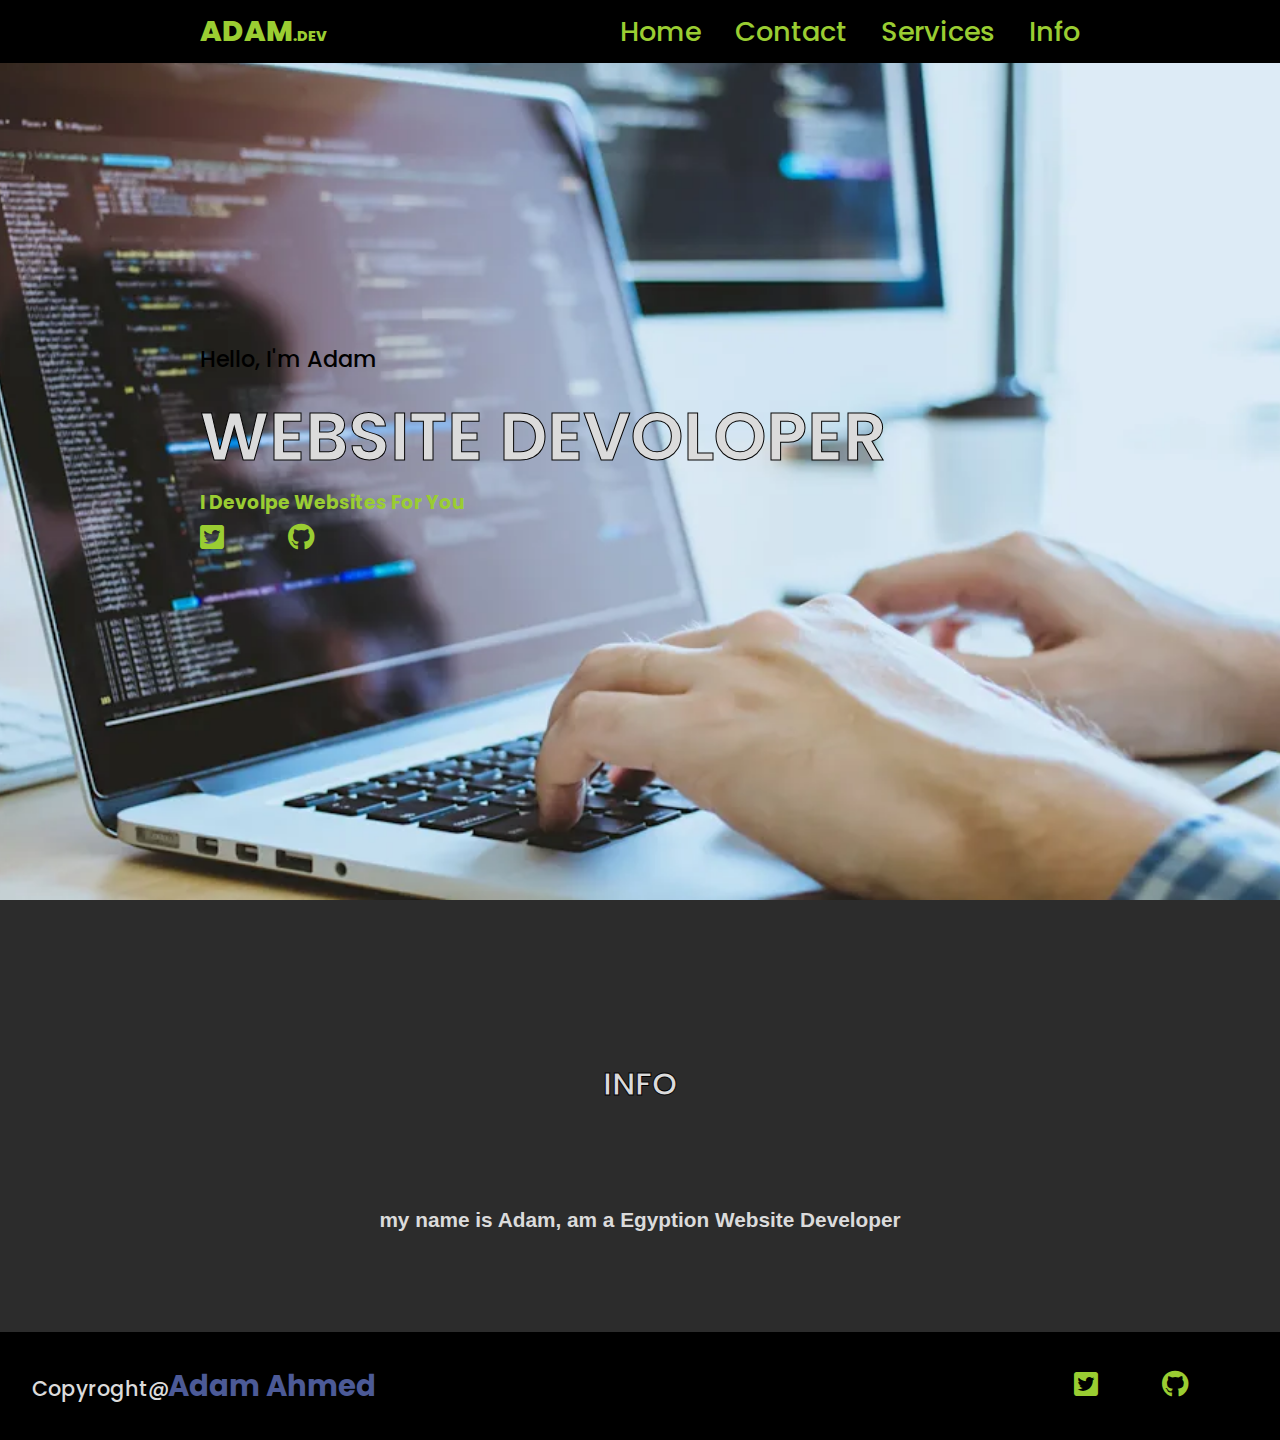
<file: index.html>
<!DOCTYPE html>
<html lang="en">
<head>
    <meta charset="UTF-8">
    <meta http-equiv="X-UA-Compatible" content="IE=edge">
    <meta name="viewport" content="width=device-width, initial-scale=1.0">
    <link rel="stylesheet" href="https://cdnjs.cloudflare.com/ajax/libs/font-awesome/5.15.4/css/all.min.css" >
    <link rel="stylesheet" href="style.css">
    <link rel="shortcut icon" type="x-icon" href="3-removebg.png">
    <title>Adam-DEV</title>
</head>
<body>

    <div style="background-color:rgb(152, 152, 180)"; width:105%; max-width:1920px; min-width:480px; high:280px; margin-left:-8px; overflow:hidden;></div>
    <header>
        <a href="#main1" class="logo">Adam<span>.DEV</span></a>
        <nav class="navigation">
            <a href="index.html">Home</a>
            <a href="contact.html">Contact</a>
            <a href="services.html">Services</a>
            <a href="#Info">Info</a>
        </nav>
    </header>

        <section class="main" id="main1">

        <div>
            <h2>Hello, I'm Adam <br><span>WEBSITE DEVOLOPER</span></h2>
            <h3>I Devolpe Websites For You</h3>
            <div class="social-icon">
                <a href="https://twitter.com/AdamDEV19"><i class="fab fa-brands fa-twitter-square"></i></a>
                <a href="https://github.com/SadDevil-s"><i class="fab fa-brands fa-github"></i></a>
            </div>

        </div>
        </section>
        <section class="info2" id="Info">
            <h2 class="title">Info</h2>
            <div class="info">
               <h3>my name is Adam, am a Egyption Website Developer </h3>
            </div>
        </section>

        <footer class="footer">
            <p>Copyroght@<span>Adam Ahmed</span></p>
            <div class="social-icon">
                <a href="https://twitter.com/AdamDEV19"><i class="fab fa-brands fa-twitter-square"></i></a>
                <a href="https://github.com/SadDevil-s"><i class="fab fa-brands fa-github"></i></a>
            </div>

        </footer>



</body>
</html>
</file>
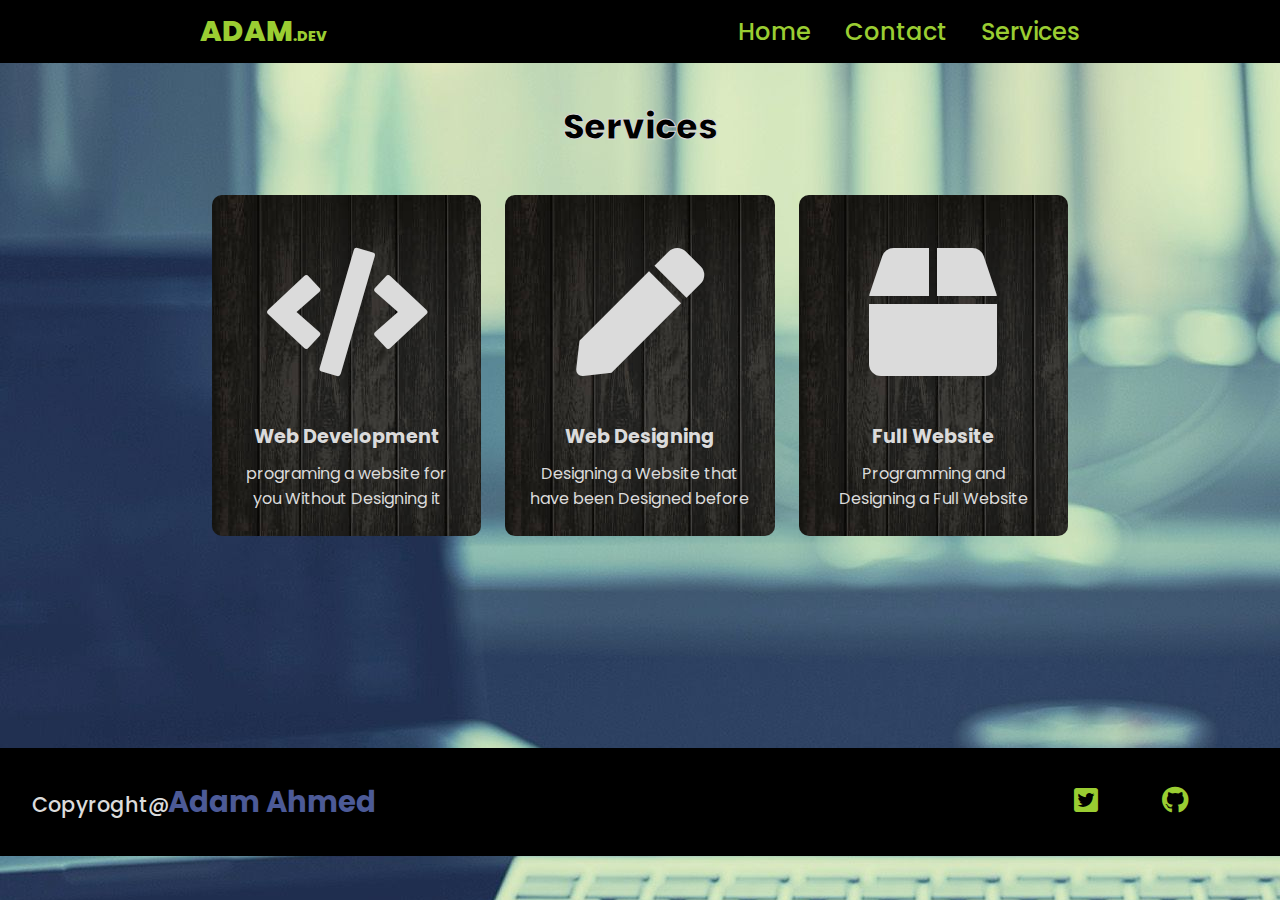
<file: services.html>
<!DOCTYPE html>
<html lang="en">
<head>
    <meta charset="UTF-8">
    <meta http-equiv="X-UA-Compatible" content="IE=edge">
    <meta name="viewport" content="width=device-width, initial-scale=1.0">
    <link rel="stylesheet" href="https://cdnjs.cloudflare.com/ajax/libs/font-awesome/5.15.4/css/all.min.css" >
    <link rel="stylesheet" href="Services.css">
    <link rel="shortcut icon" type="x-icon" href="images/3-removebg.png">
    <title>Adam-DEV</title>
</head>
<body>
    <header>
        <a href="index.html" class="logo">Adam<span>.DEV</span></a>
        <naav class="navigation">
            <a href="index.html">Home</a>
            <a href="contact.html">Contact</a>
            <a href="services.html">Services</a>
            
        </nav>
    </header>

        
    <section class="cards" id="Contact">                                                 <! the Services section>
        <h2 class="title">Services</h2>
          
        <div class="content">
            <div class="card">
                <div class="icon">
                    <i class="fas fa-solid fa-code"></i>
                    </div>
                    <div class="info">
                       <h3>Web Development</h3>
                       <p>programing a website for you Without Designing it</p>
                          
                    </div>
                </div>
                 
                <div class="card">
                    <div class="icon">
                        <i class="fas fa-solid fa-pen"></i>
                        </div>
                        <div class="info">
                           <h3>Web Designing</h3>
                           <p>Designing a Website that have been Designed before</p>
                        </div>
                    </div>
                    <div class="card">
                        <div class="icon">
                            <i class="fas fa-solid fa-box"></i>
                            </div>
                            <div class="info">
                               <h3>Full Website</h3>
                               <p>Programming and Designing a Full Website</p>
                            </div>
                        </div>

                        
                           
            </div>  </div>
        
         </div>

    </section>

    
    <footer class="footer">
        <p>Copyroght@<span>Adam Ahmed</span></p>
        <div class="social-icon">
            <a href="https://twitter.com/AdamDEV19"><i class="fab fa-brands fa-twitter-square"></i></a>
            <a href="https://github.com/SadDevil-s"><i class="fab fa-brands fa-github"></i></a>
        </div>

    </footer>

</body>
</html>
</file>
<file: style.css>
@import url('https://fonts.googleapis.com/css2?family=Poppins:ital,wght@0,100;0,200;0,300;0,400;0,500;0,600;0,700;0,800;0,900;1,100;1,200;1,300;1,400;1,500;1,600;1,700;1,800;1,900&display=swap');

*{
    font-family: 'Poppins', sans-serif;
    margin: 0;
    padding: 0;
    box-sizing: border-box;
    scroll-behavior: smooth;
}


header{
    background-color: rgb(0, 0, 0);
 
    width: 100%;
    position: fixed;
    z-index: 999;
    display: flex;
    justify-content: space-between;
    align-items: center;
    padding: 10px 200px;
}


body{
    background-color: rgb(44, 44, 44);
}




.logo{
    text-decoration: none;
    color:yellowgreen;
    text-transform: uppercase;
    font-weight: 800;
    font-size: 1.8em;
}

.logo span{
    text-transform: uppercase;
    font-weight: 800;
    font-size: 0.5em;
    text-decoration: none;
}


.navigation a{
    color: yellowgreen;
    text-decoration: none;
    font-size: 1.7em;
    font-weight: 500;
    padding-left: 30px;
}
.navigation a:hover{
    color: gray;
}

section{
    padding:100px 200px;
}

.main{
    color: gray;
    width: 100%;
    min-height: 100vh;
    display: flex;
    align-items: center;
    background: url(2.jpg);
    background-size: cover;
    background-position: center;
    background-attachment: fixed;
}

.main h2{
    color: rgb(0, 0, 0);
    font-weight: 500;
    font-size: 1.4em;
}

.main h2 span{
    color: rgb(219, 219 ,219);
    font-weight: 600;
    font-size: 3em;
    display: inline-block;
    margin-top: 10px;
    -webkit-text-stroke: 1px;
    -webkit-text-fill-color: rgb(219, 219 ,219);
    -webkit-text-stroke-color: black;
}

.main h3{
    color:yellowgreen;
}


.social-icon a{
    padding-right: 60px;
    color: yellowgreen;
    font-size: 1.7em;
}

.info h3{
    color: rgb(219, 219 ,219);
    font-size: 1.3em;
    font-weight: 600;
    
    margin-top: 100px;
    
    display: flex;
    justify-content: center;
    font-family: 'Segoe UI', Tahoma, Geneva, Verdana, sans-serif;
    
}

.title{
    color: rgb(219, 219 ,219);
    text-transform: uppercase;
    
    display: flex;
    justify-content: center;
    font-size: 2em;
    font-weight: 600;
    margin-top: 60px;
    -webkit-text-stroke: 1px black;
    -webkit-text-fill-color: rgb(219, 219 ,219);
}

.footer{
    background-color: black;
    color: rgb(219, 219 ,219);
    display: flex;
    justify-content: space-between;
    padding: 2em;
}

.footer p{
    font-size: 1.3em;
    font-weight: 500;
}

.footer p span{
    color: rgb(76, 90, 151);
    font-size: 1.4em;
    font-weight: 700;
}
</file>
<file: Services.css>
@import url('https://fonts.googleapis.com/css2?family=Poppins:ital,wght@0,100;0,200;0,300;0,400;0,500;0,600;0,700;0,800;0,900;1,100;1,200;1,300;1,400;1,500;1,600;1,700;1,800;1,900&display=swap');

*{
    font-family: 'Poppins', sans-serif;
    margin: 0;
    padding: 0;
    box-sizing: border-box;
    scroll-behavior: smooth;
}


header{
    background-color: rgb(0, 0, 0);
 
    width: 100%;
    position: fixed;
    z-index: 999;
    display: flex;
    justify-content: space-between;
    align-items: center;
    padding: 10px 200px;
}


body{
    background-color: rgb(143, 143, 143);
}



.logo{
    text-decoration: none;
    color:yellowgreen;
    text-transform: uppercase;
    font-weight: 800;
    font-size: 1.8em;
}

.logo span{
    text-transform: uppercase;
    font-weight: 800;
    font-size: 0.5em;
    text-decoration: none;
}


.navigation a{
    color: yellowgreen;
    text-decoration: none;
    font-size: 1.5em;
    font-weight: 500;
    padding-left: 30px;
}
.navigation a:hover{
    color: gray;
}

section{
    padding:100px 200px;
}

.social-icon a{
    padding-right: 60px;
    color: yellowgreen;
    font-size: 1.7em;
}

.icon{
    color: rgb(219, 219 ,219);
    font-size: 8em;
    text-align: center;
}

.icon:hover{
    color: rgb(119, 158, 41);
}

.Contact{
    justify-content: center;
    display: flex;
    background: url(1.jpg);
}

.title{
    display: flex;
    justify-content: center;
    font-size: 2.2em;
    font-weight: 800;
    margin-bottom: 30px;
    -webkit-text-stroke: 1px;
    -webkit-text-stroke-color: rgb(219, 219 ,219);
}

body {
    background-image: url(15.jpg);
    background-color: #cccccc;
   }

.content{
    display: flex;
    justify-content: center;
    flex-direction: row;
    
}

.card{
    background-color: rgb(136, 136, 136);
    background:url(10.jpg);
    width: 21.25em;
    border-radius: 10px;
    padding: 25px;
    margin: 12px;
    text-align: center;
    box-sizing: center;

}

.card:hover{
    transform: scale(1.1);
    transition: 0.7s ease-in;
    transition: 0.7s ease-out;
}

.icon{
    color: rgb(219, 219 ,219);
    font-size: 8em;
    text-align: center;
}

.icon:hover{
    color: rgb(101, 112, 158);
}

.icon a:hover{
    color: rgb(101, 112, 158);
}

.info h3{
    color: rgb(219, 219 ,219);
    font-size: 1.2em;
    font-weight: 700;
    margin: 10px;
}

.info h3:hover{
    color: rgb(101, 112, 158);
}

.contact .icon{
    font-size: 4.5em;
}

.contact .info h3{
    color: rgb(219, 219 ,219);
}

.content a{
    color:rgb(219, 219 ,219);
    
}

.content .info p{
    color: rgb(219, 219 ,219);

}

.content a:hover{
    color:rgb(101, 112, 158);
}

.content .info p:hover{
    color:rgb(101, 112, 158);
}

.footer{
    background-color: black;
    color: rgb(219, 219 ,219);
    display: flex;
    justify-content: space-between;
    padding: 2em;
    margin-top:100px;
}

.footer p{
    font-size: 1.3em;
    font-weight: 500;
}

.footer p span{
    color: rgb(76, 90, 151);
    font-size: 1.4em;
    font-weight: 700;
}
</file>
